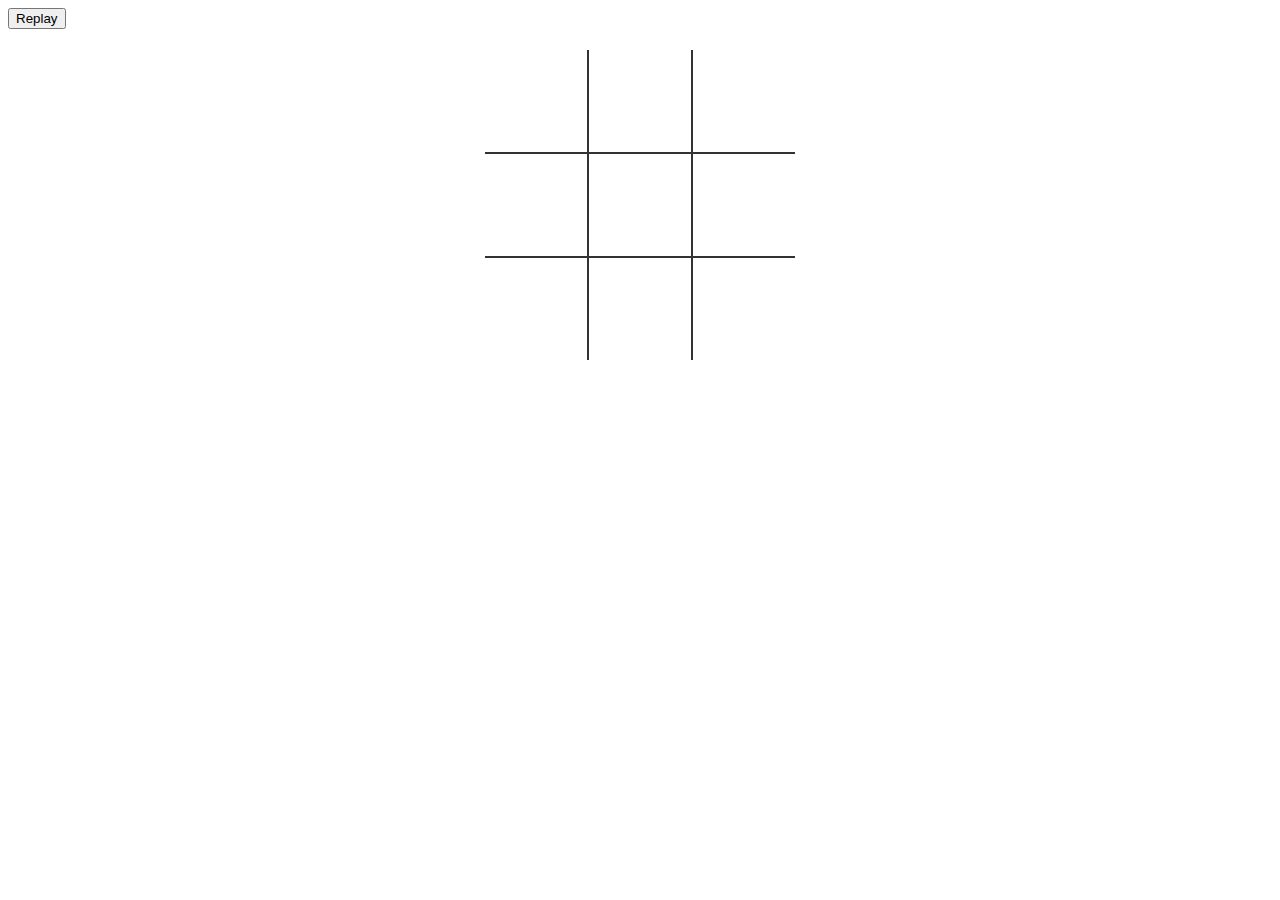
<file: index.html>
<!DOCTYPE html>

<html>
<head>
    <meta charset="UTF-8">
    <title>Tic Tac Toe</title>
    <link rel = 'stylesheet' href = 'tictactoe.css'>

</head>


<body>


    <table>
        <tr>
            <td class = 'cell' id = '0'></td>
            <td class = 'cell' id = '1'></td>
            <td class = 'cell' id = '2'></td>

        </tr>
        <tr>
            <td class = 'cell' id = '3'></td>
            <td class = 'cell' id = '4'></td>
            <td class = 'cell' id = '5'></td>

        </tr>
        <tr>
            <td class = 'cell' id = '6'></td>
            <td class = 'cell' id = '7'></td>
            <td class = 'cell' id = '8'></td>

        </tr>


    </table>

    <div class = 'endgame'>
        <div class = 'text'></div>
    </div>

    <button onClick = 'startGame()'>Replay</button>

    <script src = 'tictactoe.js'></script>
</body>
</html>
</file>
<file: tictactoe.css>
td {

    border: 2px solid #333;
    height: 100px;
    width: 100px;
    vertical-align: middle;
    text-align:  center;
    font-family: sans-serif;
    font-size: 70px;
    cursor: pointer;

}


table {
    border-collapse: collapse;
    position: absolute;
    left: 50%;
    margin-left: -155px;
    top: 50px;
}

table tr:first-child td{

    border-top: 0;
}


table tr:last-child td{

    border-bottom: 0;
}

table tr td:first-child{

    border-left: 0;
}

table tr td:last-child{

    border-right: 0;
}

.endgame {
    display: none;
    width: 200px;
    top: 120px;
    background-color: rgba(46, 18, 175, 0.8);
    position: absolute;
    left: 50%;
    margin-left: -100px;
    padding-top: 50px;
    padding-bottom: 50px;
    text-align: center;
    border-radius: 5px;
    color: white;
    font-size: 2em;

}
</file>
